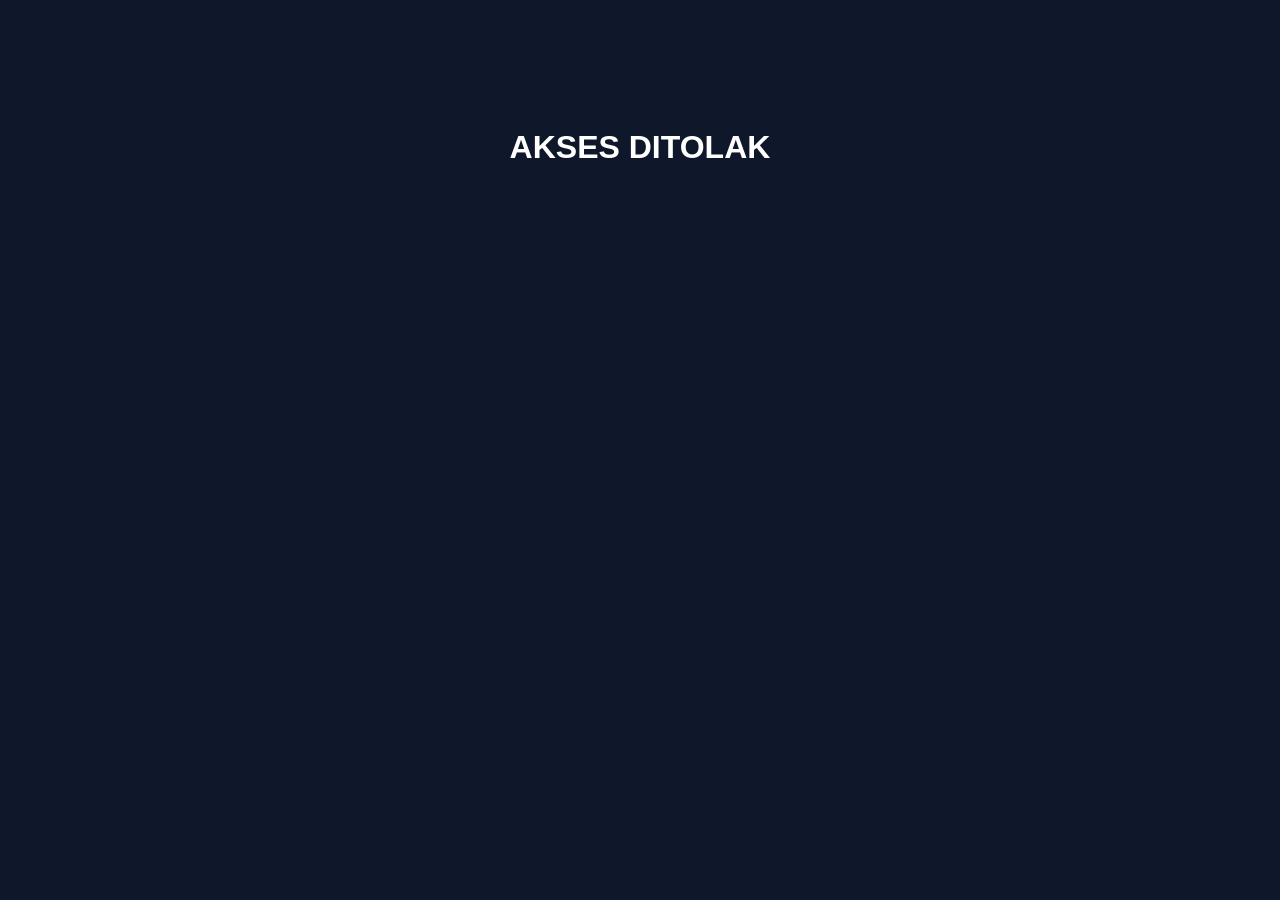
<file: access.html>
<!DOCTYPE html>
<html lang="id">
<head>
<meta charset="UTF-8">
<title>Secure Access</title>
</head>
<body style="background:#0f172a;color:white;font-family:Arial;text-align:center;padding-top:100px;">

<h2>MEMERIKSA AKSES...</h2>

<script>
// TOKEN YANG VALID
const validTokens = [
  "A8xK92LmP",
  "X7sLpQ21",
  "ESP29400"
];

// AMBIL TOKEN DARI URL
const params = new URLSearchParams(window.location.search);
const token = params.get("token");

// CEK TOKEN
if(validTokens.includes(token)){

    // HAPUS TOKEN SETELAH DIPAKAI
    localStorage.setItem(token, "used");

    // CEK SUDAH DIPAKAI ATAU BELUM
    if(localStorage.getItem(token) === "used-again"){
        document.body.innerHTML = "<h1>LINK SUDAH DIGUNAKAN</h1>";
    } else {

        localStorage.setItem(token, "used-again");

        // MASUK KE WEBSITE
        window.location.href = "index.html";
    }

}else{
    document.body.innerHTML = "<h1>AKSES DITOLAK</h1>";
}
</script>

</body>
</html>
</file>
